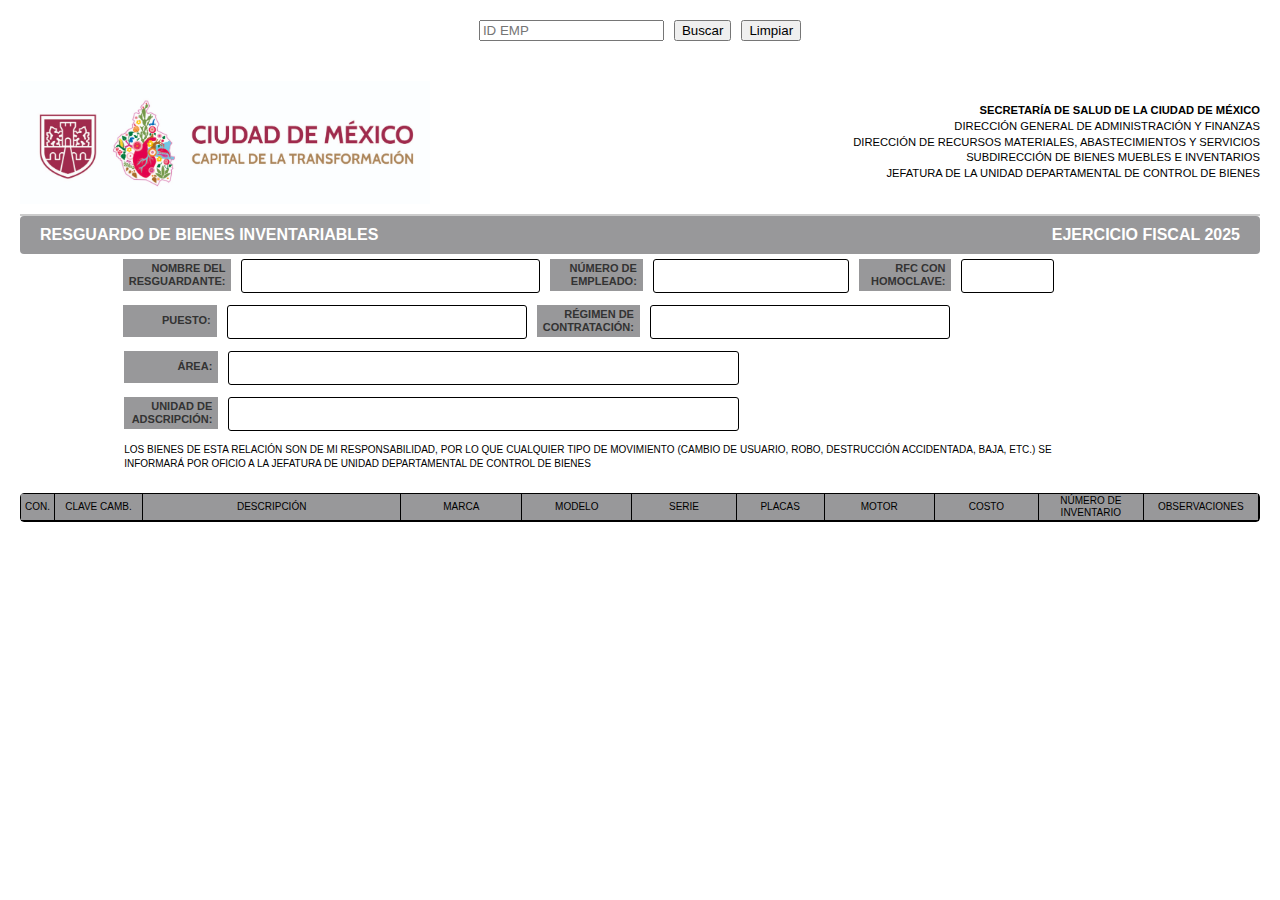
<file: index.html>
<!DOCTYPE html>
<html lang="es">
<head>
  <meta charset="UTF-8" />
  <meta name="viewport" content="width=device-width, initial-scale=1.0" />
  <title>Consulta de Bienes</title>
  <link rel="stylesheet" href="style.css" />
  <script defer src="script.js"></script>
</head>
<body>

  <!-- Búsqueda -->
  <div class="fila-busqueda">
    <input type="text" id="idEmpInput" placeholder="ID EMP" />
    <button onclick="buscarEmpleado()">Buscar</button>
    <button onclick="limpiarCampos()">Limpiar</button>
  </div>

  <div style="height: 10px;"></div>

  <!-- Encabezado institucional -->
  <div class="fila-institucional">
    <div class="logo-container">
      <img src="logo-cdmx.png" alt="Logo Institucional" class="logo" />
    </div>
    <div class="texto-institucional">
      <p>
        <strong>SECRETARÍA DE SALUD DE LA CIUDAD DE MÉXICO</strong><br>
        DIRECCIÓN GENERAL DE ADMINISTRACIÓN Y FINANZAS<br>
        DIRECCIÓN DE RECURSOS MATERIALES, ABASTECIMIENTOS Y SERVICIOS<br>
        SUBDIRECCIÓN DE BIENES MUEBLES E INVENTARIOS<br>
        JEFATURA DE LA UNIDAD DEPARTAMENTAL DE CONTROL DE BIENES
      </p>
    </div>
  </div>

  <div class="fila-encabezado">
    <div class="encabezado-izquierda">RESGUARDO DE BIENES INVENTARIABLES</div>
    <div class="encabezado-derecha">EJERCICIO FISCAL 2025</div>
  </div>

  <div style="height: 5px;"></div>

  <!-- Datos del resguardante -->
  <div class="fila-grid">
    <div class="col-2 col-span-1 etiqueta-gris">NOMBRE DEL<br>RESGUARDANTE:</div>
    <div class="col-3 col-span-3 campo-dato" id="nombreResguardante"></div>

    <div class="col-6 col-span-1 etiqueta-gris">NÚMERO DE<br>EMPLEADO:</div>
    <div class="col-7 col-span-2 campo-dato" id="numeroEmpleado"></div>

    <div class="col-9 col-span-1 etiqueta-gris">RFC CON<br>HOMOCLAVE:</div>
    <div class="col-10 col-span-1 campo-dato" id="rfcEmpleado"></div>
  </div>

  <div style="height: 2px;"></div>

  <div class="fila-grid">
    <div class="col-2 col-span-1 etiqueta-gris">PUESTO:</div>
    <div class="col-3 col-span-3 campo-dato" id="puestoEmpleado"></div>

    <div class="col-6 col-span-1 etiqueta-gris">RÉGIMEN DE CONTRATACIÓN:</div>
    <div class="col-7 col-span-3 campo-dato" id="regimenContratacion"></div>
  </div>

  <div style="height: 2px;"></div>

  <div class="fila-grid">
    <div class="col-2 col-span-1 etiqueta-gris">ÁREA:</div>
    <div class="col-3 col-span-5 campo-dato" id="areaAdscripcion"></div>
  </div>

  <div style="height: 2px;"></div>

  <div class="fila-grid">
    <div class="col-2 col-span-1 etiqueta-gris">UNIDAD DE ADSCRIPCIÓN:</div>
    <div class="col-3 col-span-5 campo-dato" id="unidadAdscripcion"></div>
  </div>

  <div style="height: 2px;"></div>

  <div class="fila-grid">
    <div class="col-2 col-span-9 texto-legal-sin-recuadro">
      LOS BIENES DE ESTA RELACIÓN SON DE MI RESPONSABILIDAD, POR LO QUE CUALQUIER TIPO DE MOVIMIENTO (CAMBIO DE USUARIO, ROBO, DESTRUCCIÓN ACCIDENTADA, BAJA, ETC.) SE INFORMARÁ POR OFICIO A LA JEFATURA DE UNIDAD DEPARTAMENTAL DE CONTROL DE BIENES
    </div>
  </div>

  <div style="height: 2px;"></div>

  <!-- Encabezados de tabla -->
  <div class="encabezado-tabla">
    <div class="celda-encabezado">CON.</div>
    <div class="celda-encabezado">CLAVE CAMB.</div>
    <div class="celda-encabezado">DESCRIPCIÓN</div>
    <div class="celda-encabezado">MARCA</div>
    <div class="celda-encabezado">MODELO</div>
    <div class="celda-encabezado">SERIE</div>
    <div class="celda-encabezado">PLACAS</div>
    <div class="celda-encabezado">MOTOR</div>
    <div class="celda-encabezado">COSTO</div>
    <div class="celda-encabezado">NÚMERO DE INVENTARIO</div>
    <div class="celda-encabezado">OBSERVACIONES</div>
  </div>

  <div id="tablaBienes"></div>

</body>
</html>
</file>
<file: style.css>
/* Estilo general */
body {
  font-family: 'Roboto', sans-serif;
  margin: 20px;
  background-color: #ffffff;
  color: #000000;
}

/* Fila de búsqueda */
.fila-busqueda {
  display: flex;
  gap: 10px;
  align-items: center;
  justify-content: center;
  margin-bottom: 20px;
}

/* Fila institucional: logo + texto */
.fila-institucional {
  position: sticky;
  top: 0;
  z-index: 1000;
  background-color: #ffffff;
  color: #000000;
  padding: 10px 0;
  border-bottom: 2px solid #ccc;
  display: flex;
  align-items: center;
  justify-content: space-between;
  gap: 20px;
  flex-wrap: wrap;
}

/* Logo institucional */
.logo-container {
  flex: 0 0 25%;
  max-width: 25%;
}

.logo {
  width: 190%;
  max-width: 410px;
  height: auto;
  object-fit: contain;
  display: block;
}

/* Texto institucional */
.texto-institucional {
  flex: 1;
  text-align: right;
  font-size: 11.2px;
  line-height: 1.4;
}

/* Fila de encabezado institucional */
.fila-encabezado {
  display: flex;
  justify-content: space-between;
  align-items: center;
  background-color: #98989A;
  color: #ffffff;
  font-weight: bold;
  padding: 10px 20px;
  border-radius: 4px;
}

.encabezado-izquierda {
  text-align: left;
  font-size: 16px;
}

.encabezado-derecha {
  text-align: right;
  font-size: 16px;
}

/* Sistema de 12 columnas */
.fila-grid {
  display: grid;
  grid-template-columns: repeat(12, 1fr);
  gap: 10px;
  margin-bottom: 10px;
}

/* Posicionamiento por columna */
[class^="col-"] {
  grid-column-start: var(--col-start);
  grid-column-end: span var(--col-span);
}

.col-2 { --col-start: 2; }
.col-5 { --col-start: 5; }
.col-6 { --col-start: 6; }
.col-7 { --col-start: 7; }
.col-10 { --col-start: 10; }

.col-span-1 { --col-span: 1; }
.col-span-2 { --col-span: 2; }
.col-span-3 { --col-span: 3; }
.col-span-5 { --col-span: 5; }
.col-span-9 { --col-span: 9; }

/* Contenedor de cada bloque de dato */
.fila-dato {
  display: flex;
  flex-direction: column;
  justify-content: center;
}

/* Etiqueta gris claro alineada horizontalmente */
.etiqueta-gris {
  background-color: #98989A;
  font-weight: bold;
  font-size: 11px;
  color: #333333;
  padding: 4px 6px;
  line-height: 1.2;
  display: flex;
  align-items: center;
  height: 24px;
  justify-content: flex-end; /* Alinea contenido interno a la derecha */
  text-align: right;         /* Alinea texto a la derecha */

}

/* Respuesta en recuadro blanco con borde negro */
.campo-dato {
  font-size: 11px;
  padding: 4px 6px;
  background-color: #ffffff;
  border: 1px solid #000000;
  border-radius: 3px;
  height: 24px;
  display: flex;
  align-items: center;
}

/* Texto legal sin recuadro */
.texto-legal-sin-recuadro {
  font-size: 10px;
  line-height: 1.4;
  color: #000000;
  text-align: justify;
}

/* Encabezado de tabla de bienes */
.encabezado-tabla {
  display: grid;
  grid-template-columns: 6fr 16fr 47fr 22fr 20fr 19fr 16fr 20fr 19fr 19fr 21fr;
  gap: 0px;
  margin-top: 10px;
  background-color: #e6e6e6;
  border: 1px solid #000000;
  border-radius: 4px;
}

/* Celdas individuales del encabezado */
.celda-encabezado {
  font-size: 10px;
  text-align: center;
  padding: 2px 4px;
  border-right: 1px solid #000000;
  border-bottom: 1px solid #000000;
  background-color: #98989A;
  color: #000000;
  line-height: 1.2;
  display: flex;
  align-items: center;
  justify-content: center;
  height: 22px;
}

/* Fila de datos de bienes */
.fila-bien {
  display: grid;
  grid-template-columns: 6fr 16fr 47fr 22fr 20fr 19fr 16fr 20fr 19fr 19fr 21fr;
  gap: 0px;
  border-bottom: 1px solid #000000;
}

/* Celda de datos de bienes */
.celda-bien {
  font-size: 10px;
  padding: 2px 4px;
  border-right: 1px solid #000000;
  background-color: #ffffff;
  color: #000000;
  display: flex;
  align-items: center;
  justify-content: center;
  height: 22px;
  line-height: 1.2;
}

/* Elimina borde derecho en última celda */
.celda-bien:last-child {
  border-right: none;
}

/* - Formato contable en columna COSTO */
.celda-bien.costo {
  text-align: right;
  font-family: monospace;
  color: #004225;
}
</file>
